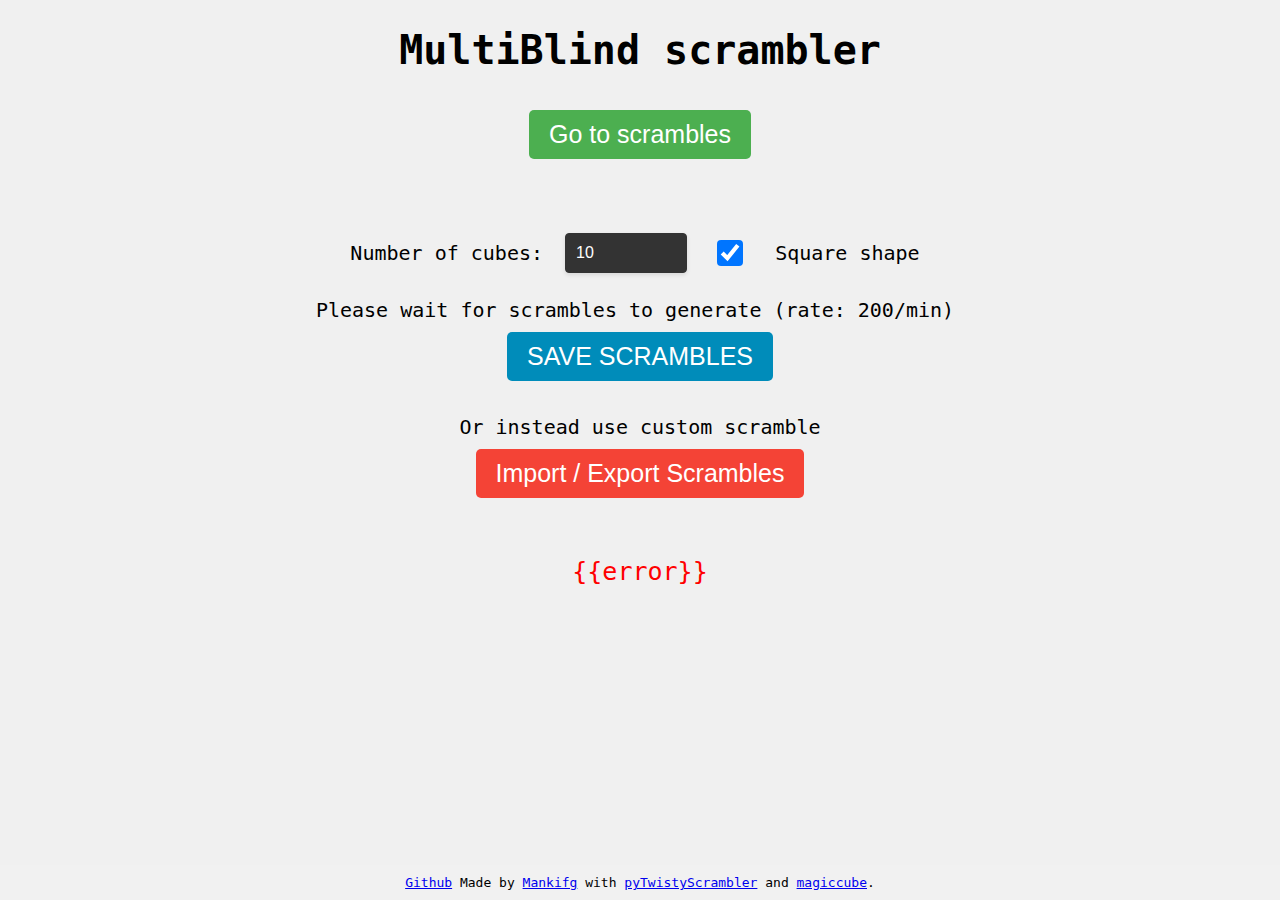
<file: templates/index.html>
<!DOCTYPE html>
<html>
<head>
    <title>mBld Scrambler</title>
    <link rel="stylesheet" href="/static/index.css">

   
</head>
<body>
    <h1>MultiBlind scrambler</h1>
    <a href="/scramble">
        <button type="button" class="button button-go">Go to scrambles</button>
    </a>
 
    <br>
    <div class="container">
        <p id="finish"></p>
    <div class="loader">
        <div class="loader-square"></div>
        <div class="loader-square"></div>
        <div class="loader-square"></div>
        <div class="loader-square"></div>
        <div class="loader-square"></div>
        <div class="loader-square"></div>
        <div class="loader-square"></div>
    </div>
    </div>
    <form id="newScrambleForm">
        <label for="cubes">Number of cubes:</label>
        <input type="number" id="cubes" name="cubes" value="10" min="2" max="201">

        <input type="checkbox" id="square" name="square" value="uf">
        <label for="sqaure">Square shape</label>

        <br>
        <input type="number" id="cubesperpage" value="3" min="2" max="30">
        <label for="cubesperpage" id="h2">Cubes per page</label>


        <br>
        <label for="cubes">Please wait for scrambles to generate (rate: 200/min)</label>
        <br>
        <button type="submit" class="button button-save">SAVE SCRAMBLES</button>
    </form>

    
    <br>
    Or instead use custom scramble 
    <a href="/importexport">
        <button type="button" class="button button-custom">Import / Export Scrambles</button>
    </a>
    <br>

    <p id="error">{{error}}</p> 
    <footer><a href="https://github.com/Mankifg/mbldscramb">Github</a> Made by <a href="https://github.com/mankifg/">Mankifg</a> with <a href="https://github.com/euphwes/pyTwistyScrambler">pyTwistyScrambler</a> and <a href="https://github.com/trincaog/magiccube">magiccube</a>.</footer>

    <script>


        const checkbox = document.getElementById('square');
        const elementToHide = document.getElementById('cubesperpage');
        const e2 = document.getElementById('h2');

        checkbox.checked = true
        elementToHide.style.display = 'none';
        e2.style.display = 'none';


        checkbox.addEventListener('change', function() {
            if (this.checked) {
                elementToHide.style.display = 'none';
                e2.style.display = 'none';
            } else {
                elementToHide.style.display = 'initial';
                e2.style.display = 'initial';
            }

        })


        function sq(n) {
            const sq = Math.floor(Math.sqrt(n));
            const sec = Math.floor(n / sq);
            let rem = n - sq * sec;
        
            const sq1 = sq + 1;
            const sec2 = Math.floor(n / sq1);
            const rem2 = n - sq1 * sec2;
        
            let width, height;
            if (rem < rem2) {
                width = sq;
                height = sec;
            } else {
                width = sq1;
                height = sec2;
                rem = rem2;
            }
        
            // Return as an array or an object
            return [width, height, rem]; // or { width, height, rem }
        }
        
        document.querySelector('.loader').style.display = 'none';
        document.getElementById("finish").innerHTML = '';
        
        document.getElementById('newScrambleForm').addEventListener('submit', function(event) {
            event.preventDefault();

            document.getElementById("finish").innerHTML = '';
            document.querySelector('.loader').style.display = 'block';

            let cubes = document.getElementById("cubes").value;
            let cubesperpage, pages, rem;

            if (document.getElementById("square").checked) {

                [cubesperpage, pages, rem] = sq(cubes);
                console.log(cubesperpage, pages, rem);
        
            } else {
                console.log(document.getElementById("cubesperpage").value,cubes);
                if (parseInt(document.getElementById("cubesperpage").value) > parseInt(cubes)) {
                    document.getElementById("cubesperpage").value = cubes
                }

                cubesperpage = document.getElementById("cubesperpage").value;

                pages = Math.floor(cubes / cubesperpage);
                rem = cubes % cubesperpage;
            }
        

            fetch(`/save_scr?cpp=${cubesperpage}&pages=${pages}&add=${rem}`, {
                method: 'POST',
            })
            .then(response => response.json())
            .then(data => {
                document.querySelector('.loader').style.display = 'none';
                document.getElementById("finish").innerHTML = 'Done';
            })
            .catch(error => {
                console.error('Error:', error);
            })
            .finally(() => {
                // Hide the loader
                
            });
        });
    </script>
</body>
</html>
</file>
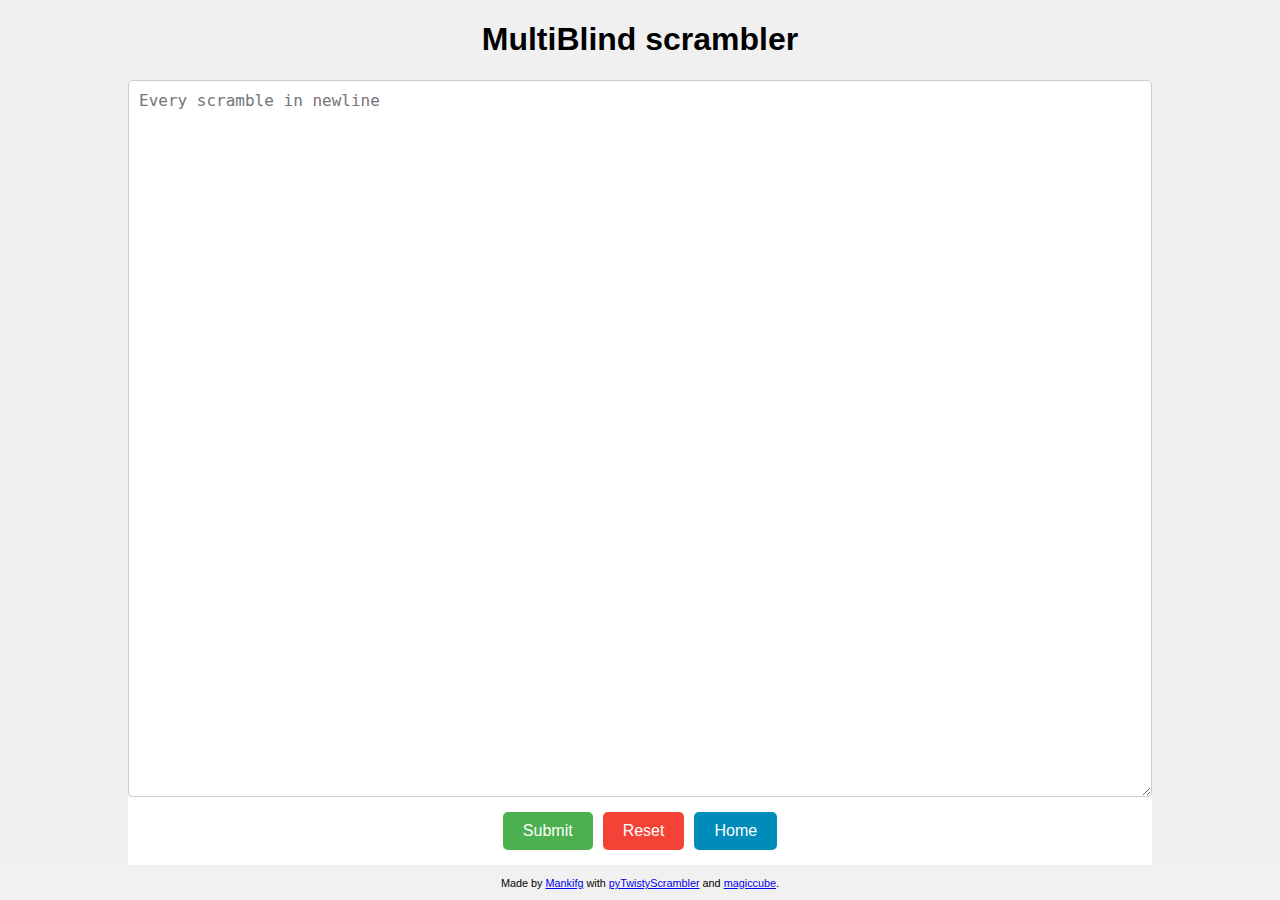
<file: templates/userScrambles.html>
<!DOCTYPE html>
<html>
<head>
    <title>mBld Scrambler</title>
    <style>
        body {
            font-family: Arial, sans-serif;
            margin: 0;
            padding: 0;
            text-align: center;
            background-color: #f0f0f0;
            display: flex;
            flex-direction: column;
            height: 100vh;
        }
        .container {
            display: flex;
            flex-direction: column;
            flex-grow: 1;
            justify-content: center;
            align-items: center;
        }
        textarea {
            width: 80%;
            height: calc(100% - 60px); /* Subtracting 60px to account for padding and margins */
            font-size: 16px;
            padding: 10px;
            box-sizing: border-box;
            border-radius: 5px;
            border: 1px solid #ccc;
            flex-grow: 1;
        }
        .button {
            padding: 10px 20px;
            font-size: 16px;
            color: white;
            border: none;
            cursor: pointer;
            border-radius: 5px;
            margin: 5px;
        }
        .button-submit {
            background-color: #4CAF50;
        }
        .button-submit:hover {
            background-color: #45a049;
        }
        .button-reset {
            background-color: #f44336;
        }
        .button-reset:hover {
            background-color: #e53935;
        }
        .button-home {
            background-color: #008CBA;
        }
        .button-home:hover {
            background-color: #007bb5;
        }
        footer {
            text-align: center;
            padding: 10px;
            font-size: small;
            background-color: #f1f1f1;
        }
        .result {
            margin-top: 20px;
            font-size: 18px;
        }
        .button-container {
            display: flex;
            justify-content: center;
            background-color: #fff;
            width: 80%;
            padding: 10px;
            box-sizing: border-box;
        }
    </style>
</head>
<body>
    <h1>MultiBlind scrambler</h1>
    <div class="container">
        <form id="textForm" style="display: flex; flex-direction: column; height: 100%; width: 100%; align-items: center;">
            <textarea id="inputText" name="input_text" placeholder="Every scramble in newline"></textarea>
            <div class="button-container">
                <button type="submit" class="button button-submit">Submit</button>
                <button type="reset" class="button button-reset">Reset</button>
                <a href="/"><button type="button" class="button button-home">Home</button></a>
            </div>
        </form>
        <div id="result" class="result" style="display: none;"></div>
    </div>
    <footer><small>Made by <a href="https://github.com/mankifg/">Mankifg</a> with <a href="https://github.com/euphwes/pyTwistyScrambler">pyTwistyScrambler</a> and <a href="https://github.com/trincaog/magiccube">magiccube</a>.</small></footer>

    <script>
        document.getElementById('textForm').addEventListener('submit', async function(e) {
            e.preventDefault();
            const formData = new FormData(this);
            const response = await fetch('/userscrambleget', {
                method: 'POST',
                body: formData
            });
            const result = await response.json();
            document.getElementById('result').style.display = 'block';
            document.getElementById('result').innerText = result.output;
        });
    </script>
</body>
</html>
</file>
<file: static/index.css>
body {
    font-family: monospace !important;
    font-size: 20px;
    text-align: center;
    background-color: #f0f0f0;
    margin: 0;
    display: flex;
    flex-direction: column;
    min-height: 100vh;
}
table {
    margin: auto;
    width: auto;
    border-collapse: collapse;
}
th, td {
    border: 1px solid transparent !important;
    padding: 1px;
    text-align: left;
}
#num {
    font-size: 40px;
}
#scrm {
    font-size: 30px;
}
#custom {
    font-size: 30px;
}
#error {
    font-size: 25px;
    color: red;
    text-align: center;
}
#newScrambleForm * {
    display: inline-block;
    margin-right: 10px;
    vertical-align: middle;
}
#newScrambleForm p {
    margin: 0;
}
.button {
    font-size: 25px;
    padding: 10px 20px;
    margin: 10px;
    color: white;
    border: none;
    cursor: pointer;
    border-radius: 5px;
}
.button-go {
    background-color: #4CAF50;
}
.button-go:hover {
    background-color: #45a049;
}
.button-save {
    background-color: #008CBA;
}
.button-save:hover {
    background-color: #007bb5;
}
.button-custom {
    background-color: #f44336;
}
.button-custom:hover {
    background-color: #e53935;
}
footer {
    margin-top: auto;
    text-align: center;
    padding: 10px;
    font-size: medium;
    background-color: #f1f1f1; /* Optional: Adds a light grey background to the footer */
}

.container {
    display: flex;
    justify-content: center; /* Center horizontally */
  }
.center-div {
    background-color: lightblue;
    padding: 20px;
  }

  input[type="number"] {
    width: 100px; /* Adjust the width as needed */
    padding: 10px;
    font-size: 16px;
    border: 1px solid #333;
    border-radius: 4px;
    background-color: #333; /* Dark background */
    color: #fff; /* White text */
    box-shadow: 0 2px 4px rgba(0, 0, 0, 0.1);
    transition: background-color 0.3s ease, border-color 0.3s ease;
}

input[type=checkbox] {
	zoom: 2;
}

/* From Uiverse.io by ZacharyCrespin */ 
@keyframes square-animation {
    0% {
     left: 0;
     top: 0;
    }
   
    10.5% {
     left: 0;
     top: 0;
    }
   
    12.5% {
     left: 32px;
     top: 0;
    }
   
    23% {
     left: 32px;
     top: 0;
    }
   
    25% {
     left: 64px;
     top: 0;
    }
   
    35.5% {
     left: 64px;
     top: 0;
    }
   
    37.5% {
     left: 64px;
     top: 32px;
    }
   
    48% {
     left: 64px;
     top: 32px;
    }
   
    50% {
     left: 32px;
     top: 32px;
    }
   
    60.5% {
     left: 32px;
     top: 32px;
    }
   
    62.5% {
     left: 32px;
     top: 64px;
    }
   
    73% {
     left: 32px;
     top: 64px;
    }
   
    75% {
     left: 0;
     top: 64px;
    }
   
    85.5% {
     left: 0;
     top: 64px;
    }
   
    87.5% {
     left: 0;
     top: 32px;
    }
   
    98% {
     left: 0;
     top: 32px;
    }
   
    100% {
     left: 0;
     top: 0;
    }
   }
   
   .loader {
    position: relative;
    width: 96px;
    height: 96px;
    transform: rotate(45deg);
   }
   
   .loader-square {
    position: absolute;
    top: 0;
    left: 0;
    width: 28px;
    height: 28px;
    margin: 2px;
    border-radius: 0px;
    background: black;
    background-size: cover;
    background-position: center;
    background-attachment: fixed;
    animation: square-animation 10s ease-in-out infinite both;
   }
   
   .loader-square:nth-of-type(0) {
    animation-delay: 0s;
   }
   
   .loader-square:nth-of-type(1) {
    animation-delay: -1.4285714286s;
   }
   
   .loader-square:nth-of-type(2) {
    animation-delay: -2.8571428571s;
   }
   
   .loader-square:nth-of-type(3) {
    animation-delay: -4.2857142857s;
   }
   
   .loader-square:nth-of-type(4) {
    animation-delay: -5.7142857143s;
   }
   
   .loader-square:nth-of-type(5) {
    animation-delay: -7.1428571429s;
   }
   
   .loader-square:nth-of-type(6) {
    animation-delay: -8.5714285714s;
   }
   
   .loader-square:nth-of-type(7) {
    animation-delay: -10s;
   }
</file>
